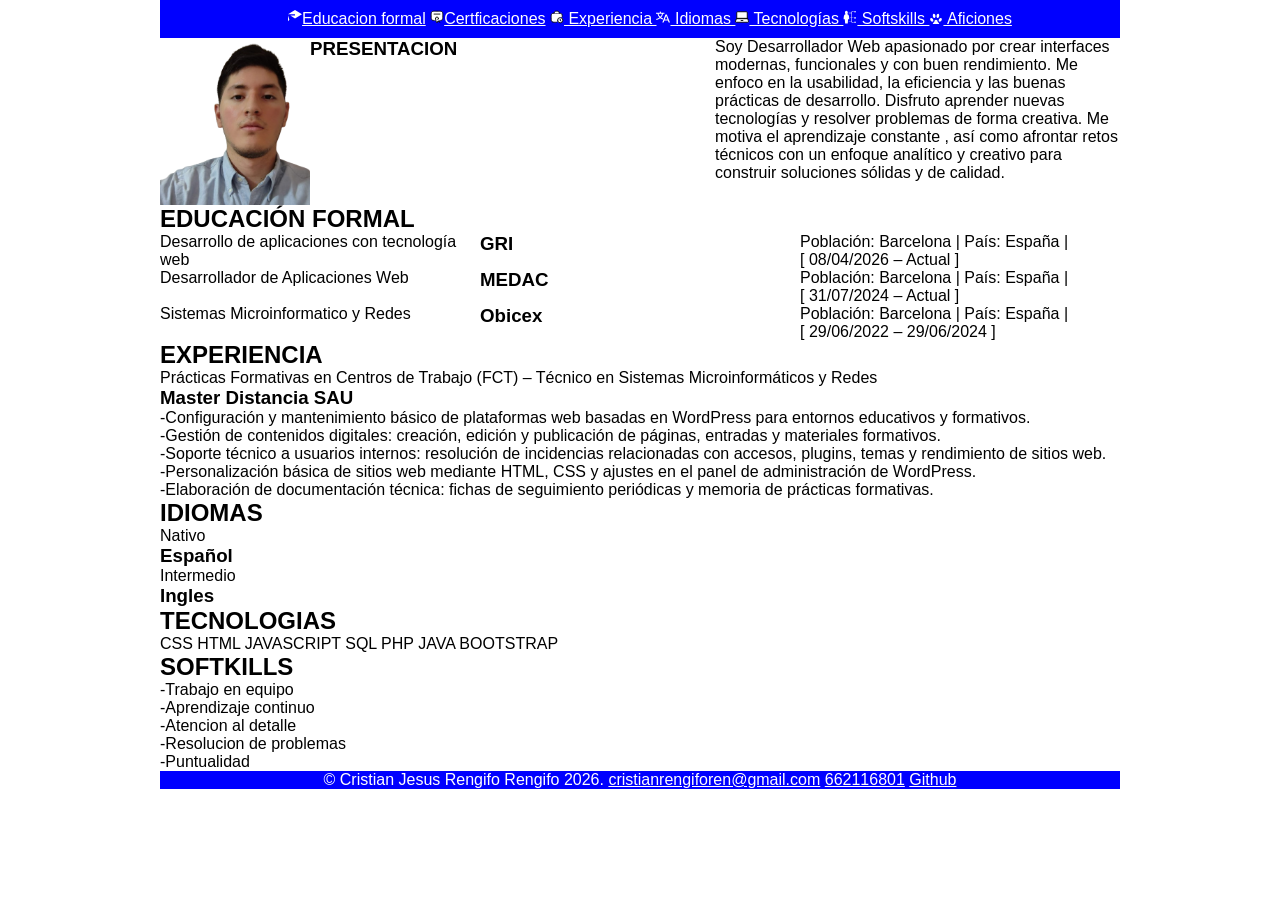
<file: index.html>
<!DOCTYPE html>
<html lang="es">
<head>
    <meta charset="UTF-8">
    <meta name="viewport" content="width=device-width, initial-scale=1.0">
    <title>cv</title>
    <link rel="stylesheet" href="estilos.css">
    
    
</head>
<body>
    <header>
        <nav>
            <a href="educacion.html"><svg xmlns="http://www.w3.org/2000/svg" style="    width: 14px !important;" 
            viewBox="0 0 20 20" fill="currentcolor"><path fill="currentcolor" 
            d="M3.33 8L10 12l10-6l-10-6L0 6h10v2H3.33zM0 8v8l2-2.22V9.
            2L0 8zm10 12l-5-3l-2-1.2v-6l7 4.2l7-4.2v6L10 20z"/></svg>Educacion formal</a>
            <a href=""><svg xmlns="http://www.w3.org/2000/svg" style="    width: 14px !important;"  viewBox="0 0 24 24" fill="currentcolor"><g fill="currentcolor" stroke="#000000" stroke-linecap="round" stroke-linejoin="round" stroke-width="1.5" color="currentColor"><path d="M18.5 17.838c1.03-.151 1.763-.444 2.328-1.01C22 15.657 22 13.771 22 10s0-5.657-1.172-6.828S17.771 2 14 2h-4C6.229 2 4.343 2 3.172 3.172S2 6.229 2 10s0 5.657 1.172 6.828c.808.809 1.956 1.06 3.828 1.137M17 7H7"/><path d="M14.5 14.5a2.5 2.5 0 1 1-5 0a2.5 2.5 0 0 1 5 0"/><path d="M9.5 14.5c0 4.066 1.722 6.37 2.5 7.5l1.5-3l1.75 1L17 21c-.735-.711-1.494-2.953-1.494-2.953"/></g></svg>Certficaciones</a>
            <a href="experiencia.html">
                <svg xmlns="http://www.w3.org/2000/svg" style="    width: 14px !important;" viewBox="0 0 24 24" fill="currentcolor"><g fill="currentcolor" stroke="#000000" stroke-linecap="round" stroke-linejoin="round" stroke-width="1.5" color="currentColor"><path d="M11.007 21H9.605c-3.585 0-5.377 0-6.491-1.135S2 16.903 2 13.25s0-5.48 1.114-6.615S6.02 5.5 9.605 5.5h3.803c3.585 0 5.378 0 6.492 1.135c.857.873 1.054 2.156 1.1 4.365"/><path d="m18.85 18.85l-1.35-.9V15.7M13 17.5a4.5 4.5 0 1 0 9 0a4.5 4.5 0 0 0-9 0m3-12l-.1-.31c-.494-1.54-.742-2.31-1.331-2.75C13.979 2 13.197 2 11.632 2h-.264c-1.565 0-2.348 0-2.937.44c-.59.44-.837 1.21-1.332 2.75L7 5.5"/></g></svg>           
                Experiencia
            
            </a> 
            <a href="Idiomas.html">
                <svg xmlns="http://www.w3.org/2000/svg" style="    width: 14px !important;" viewBox="0 0 20 20" fill="currentcolor"><path fill="currentcolor" d="M20 18h-1.44a.61.61 0 0 1-.4-.12a.81.81 0 0 1-.23-.31L17 15h-5l-1 2.54a.77.77 0 0 1-.22.3a.59.59 0 0 1-.4.14H9l4.55-11.47h1.89zm-3.53-4.31L14.89 9.5a11.62 11.62 0 0 1-.39-1.24q-.09.37-.19.69l-.19.56l-1.58 4.19zm-6.3-1.58a13.43 13.43 0 0 1-2.91-1.41a11.46 11.46 0 0 0 2.81-5.37H12V4H7.31a4 4 0 0 0-.2-.56C6.87 2.79 6.6 2 6.6 2l-1.47.5s.4.89.6 1.5H0v1.33h2.15A11.23 11.23 0 0 0 5 10.7a17.19 17.19 0 0 1-5 2.1q.56.82.87 1.38a23.28 23.28 0 0 0 5.22-2.51a15.64 15.64 0 0 0 3.56 1.77zM3.63 5.33h4.91a8.11 8.11 0 0 1-2.45 4.45a9.11 9.11 0 0 1-2.46-4.45z"/></svg>
                Idiomas
            
            </a> 
            <a href="tecnologias.html">
                <svg style="    width: 14px !important;" xmlns="http://www.w3.org/2000/svg" viewBox="0 0 24 24" fill="currentcolor"><path fill="currrentcolor" stroke="#000000" stroke-linecap="round" stroke-linejoin="round" stroke-width="1.5" d="M21 14.25V4.5A1.5 1.5 0 0 0 19.5 3h-15A1.5 1.5 0 0 0 3 4.5v9.75zm2.12 4.641A1.5 1.5 0 0 1 21.75 21H2.25a1.5 1.5 0 0 1-1.371-2.109L3 14.25h18zM10.5 18h3"/></svg>
                Tecnologías
            
            </a> 
            <a href="softkills.html">
                <svg xmlns="http://www.w3.org/2000/svg" style="    width: 14px !important;" viewBox="0 0 512 512" fill="currentcolor"><path fill="currentcolor" d="M119.1 25v.1c-25 3.2-47.1 32-47.1 68.8c0 20.4 7.1 38.4 17.5 50.9L99.7 157L84 159.9c-13.7 2.6-23.8 9.9-32.2 21.5c-8.5 11.5-14.9 27.5-19.4 45.8c-8.2 33.6-9.9 74.7-10.1 110.5h44l11.9 158.4h96.3L185 337.7h41.9c0-36.2-.3-77.8-7.8-111.7c-4-18.5-10.2-34.4-18.7-45.9c-8.6-11.4-19.2-18.7-34.5-21l-16-2.5L160 144c10-12.5 16.7-30.2 16.7-50.1c0-39.2-24.8-68.8-52.4-68.8c-2.9 0-4.7-.1-5.2-.1zM440 33c-17.2 0-31 13.77-31 31s13.8 31 31 31s31-13.77 31-31s-13.8-31-31-31zM311 55v48H208v18h103v158h-55v18h55v110H208v18h103v32h80.8c-.5-2.9-.8-5.9-.8-9c0-3.1.3-6.1.8-9H329V297h62.8c-.5-2.9-.8-5.9-.8-9c0-3.1.3-6.1.8-9H329V73h62.8c-.5-2.92-.8-5.93-.8-9c0-3.07.3-6.08.8-9H311zm129 202c-17.2 0-31 13.8-31 31s13.8 31 31 31s31-13.8 31-31s-13.8-31-31-31zm0 160c-17.2 0-31 13.8-31 31s13.8 31 31 31s31-13.8 31-31s-13.8-31-31-31z"/></svg>
                Softskills
                 </a>
                  <a href="aficiones.html">
               <svg style="    width: 14px !important;" viewBox="0 0 24 24" xmlns="http://www.w3.org/2000/svg" xmlns:xlink="http://www.w3.org/1999/xlink">
                    <rect width="24" height="24" stroke="none" fill="currentcolor" opacity="0"></rect>
                    <g transform="matrix(0.91 0 0 0.91 12 12)">
                        <path style="stroke: none; stroke-width: 1; stroke-dasharray: none; stroke-linecap: butt; stroke-dashoffset: 0; stroke-linejoin: miter; stroke-miterlimit: 4; fill: currentcolor; fill-rule: nonzero; opacity: 1;" transform=" translate(-15, -10)" d="M 10.992188 4.0019531 C 10.910473985384474 4.00392963149328 10.829643578020521 4.012403794640323 10.75 4.027343800000001 C 10.117307859447552 4.149883562344657 9.589571581427704 4.675013309444013 9.282966891000127 5.487131117267795 C 8.976362200572549 6.299248925091577 8.916023739251965 7.331779523904328 9.1152344 8.357421899999999 C 9.529712098706149 10.492391816046736 10.933172482089493 12.015649298197253 12.25 11.759766 C 13.566894200593254 11.504371114524814 14.298784719612344 9.566654067934838 13.884766 7.4316406 C 13.49945142790775 5.446235809340127 12.249157325153384 3.9637803472781292 10.992188 4.0019531 z M 18.833984 4.0058594 C 17.628097346630206 4.1033908746569665 16.48025528385818 5.549737820574621 16.115234 7.431640600000003 C 15.701271714784315 9.5666100949311 16.43315296376672 11.504302598631615 17.75 11.759766 C 19.066845750114542 12.015730860131798 20.47032418243766 10.492453982785351 20.884766 8.357421900000002 C 21.08394991850758 7.331798620260843 21.023597628648293 6.299286595001767 20.716994505805886 5.487173138022894 C 20.410391382963475 4.67505968104402 19.882670758779593 4.149916576271327 19.25 4.027343799999999 C 19.11420320306772 4.001315125866867 18.97502568879241 3.99412755282233 18.833984 4.0058594 z M 5.7597656 12.003906 C 5.3999062 12.027203 5.0657031 12.139906 4.7832031 12.347656 C 3.6532031 13.177656 3.7566719 15.236313 5.0136719 16.945312 C 6.2706719 18.654312 8.1929063 19.413016 9.1289062 18.666016 C 10.224906 17.792016 10.362469 15.649453 9.1054688 13.939453 C 8.1627188 12.656953 6.8393437 11.934016 5.7597656 12.003906 z M 24.240234 12.003906 C 23.160656 11.934016 21.837281 12.656953 20.894531 13.939453 C 19.637531 15.649453 19.775094 17.792016 20.871094 18.666016 C 21.807094 19.413016 23.729328 18.654312 24.986328 16.945312 C 26.242328 15.237312 26.345797 13.178656 25.216797 12.347656 C 24.934297 12.139906 24.600094 12.027203 24.240234 12.003906 z M 15 15 C 13.343 15 12 16.451391 12 18.275391 C 12 19.925391 9 20.484547 9 22.935547 C 9 24.627547 10.4265 26 12.1875 26 C 13.5215 26 13.891 25 15 25 C 16.109 25 16.498109 26 17.787109 26 C 19.561109 26 21 24.627547 21 22.935547 C 21 20.484547 18 19.644391 18 18.275391 C 18 16.451391 16.657 15 15 15 z" stroke-linecap="round"></path>
                    </g>
                </svg>
                Aficiones
                 </a>
        </nav>
    </header>
    
    <main>
        <div class="lado">
   
    <img src="img/Foto3.png" alt="Foto de Curriculum" >
    


        <h3>PRESENTACION</h3>
<p> Soy Desarrollador Web apasionado por crear interfaces modernas, funcionales y con buen rendimiento.
     Me enfoco en la usabilidad, la eficiencia y las buenas prácticas de desarrollo.
      Disfruto aprender nuevas tecnologías y resolver problemas de forma creativa.
    Me motiva el aprendizaje constante , así como afrontar retos técnicos con un enfoque analítico y 
    creativo para construir soluciones sólidas y de calidad.</p>
</div>
<h2>EDUCACIÓN FORMAL</h2>
        <div class="educacion">
            <div class="datw">
                <span>Desarrollo de aplicaciones con tecnología web</span>
                <h3>GRI</h3>
                <p>Población: Barcelona | País: España | <br>[ 08/04/2026 – Actual ]</p>
                
            </div>
            <div class="daw">
                <span>Desarrollador de Aplicaciones Web</span>
                <h3>MEDAC</h3>
                <p>Población: Barcelona | País: España | <br>[ 31/07/2024 – Actual ]</p>
                
            </div>
            <div class="smr">
                <span>Sistemas Microinformatico y Redes</span>
                <h3>Obicex</h3>
                <p>Población: Barcelona | País: España |<br> [ 29/06/2022 – 29/06/2024  ]</p>
            </div>
        </div>
        <h2>EXPERIENCIA</h2>
        <div class="experiencia">
            <div class="master">
                <span>Prácticas Formativas en Centros de Trabajo (FCT) – Técnico en Sistemas
Microinformáticos y Redes</span>
                <h3>Master Distancia SAU</h3>
                <p>-Configuración y mantenimiento básico de plataformas web basadas en WordPress para
entornos educativos y formativos.
<br>-Gestión de contenidos digitales: creación, edición y publicación de páginas, entradas y
materiales formativos.
<br>-Soporte técnico a usuarios internos: resolución de incidencias relacionadas con accesos,
plugins, temas y rendimiento de sitios web.
<br>-Personalización básica de sitios web mediante HTML, CSS y ajustes en el panel de
administración de WordPress.
<br>-Elaboración de documentación técnica: fichas de seguimiento periódicas y memoria de
prácticas formativas.</p>
                
            </div>
            
        </div>
        <h2>IDIOMAS</h2>
        <div class="idiomas">
            <div class="idipri">
                <span>Nativo</span>
                <h3>Español</h3>
                
            </div>
             <div class="idisec">
                <span>Intermedio</span>
                <h3>Ingles</h3>
                
            </div>

        </div>
        </div>
        <h2>TECNOLOGIAS</h2>
        <div class="tecnologías">
           
                <span>CSS</span>
                <SPAN> HTML </SPAN><SPAN> JAVASCRIPT </SPAN><SPAN>SQL</SPAN><SPAN> PHP </SPAN><SPAN>JAVA</SPAN><SPAN> BOOTSTRAP</SPAN>
             
                

        </div>
        <h2>SOFTKILLS</h2>
        <div class="softkills">
           <p>-Trabajo en equipo<br>-Aprendizaje continuo
        <br>-Atencion al detalle
    <br>-Resolucion de problemas
<br>-Puntualidad</p>
           
             
                

        </div>
        
        
</main>
    <footer>
        &copy; Cristian Jesus Rengifo Rengifo 2026. <a href="">cristianrengiforen@gmail.com</a> <a href="https://wa.me/34662116801">662116801</a> <a href="https://github.com/xiles5/">Github</a>
    </footer>
</body>
</html>
</file>
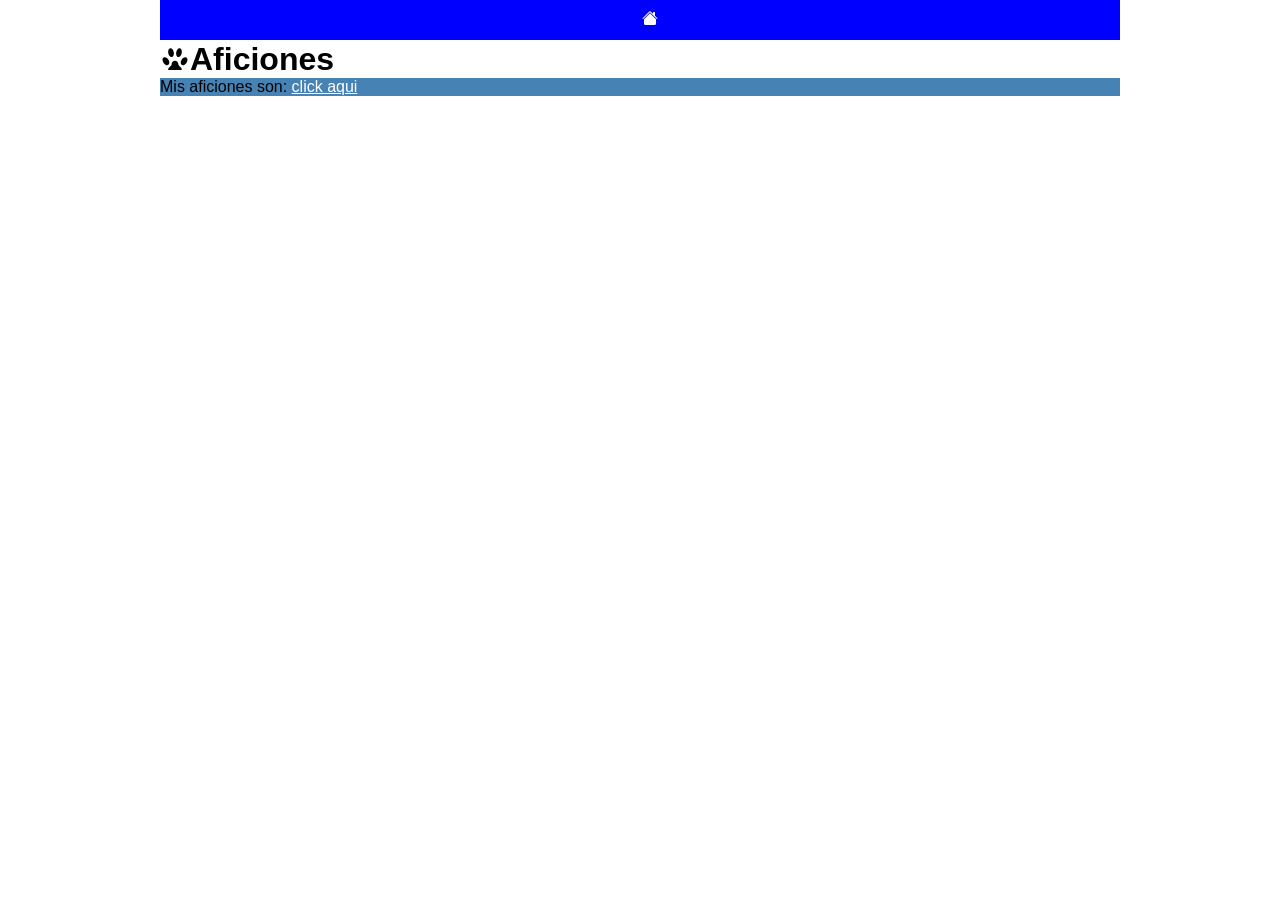
<file: aficiones.html>
<!DOCTYPE html>
<html lang="es">
<head>
    <meta charset="UTF-8">
    <meta name="viewport" content="width=device-width, initial-scale=1.0">
    <title>aficiones</title>
    <link rel="stylesheet" href="estilos.css">
</head>
<body>
     <header>
        <a href="index.html" title="Inicio"><svg xmlns="http://www.w3.org/2000/svg" width="16" height="16" fill="currentColor" class="bi bi-house-fill" viewBox="0 0 16 16">
  <path d="M8.707 1.5a1 1 0 0 0-1.414 0L.646 8.146a.5.5 0 0 0 .708.708L8 2.207l6.646 6.647a.5.5 0 0 0 .708-.708L13 5.793V2.5a.5.5 0 0 0-.5-.5h-1a.5.5 0 0 0-.5.5v1.293z"/>
  <path d="m8 3.293 6 6V13.5a1.5 1.5 0 0 1-1.5 1.5h-9A1.5 1.5 0 0 1 2 13.5V9.293z"/>
</svg></a>
    </header>
<h1><svg style="    width: 30px !important;" viewBox="0 0 24 24" xmlns="http://www.w3.org/2000/svg" xmlns:xlink="http://www.w3.org/1999/xlink">
                    <rect width="24" height="24" stroke="none" fill="currentcolor" opacity="0"></rect>
                    <g transform="matrix(0.91 0 0 0.91 12 12)">
                        <path style="stroke: none; stroke-width: 1; stroke-dasharray: none; stroke-linecap: butt; stroke-dashoffset: 0; stroke-linejoin: miter; stroke-miterlimit: 4; fill: currentcolor; fill-rule: nonzero; opacity: 1;" transform=" translate(-15, -10)" d="M 10.992188 4.0019531 C 10.910473985384474 4.00392963149328 10.829643578020521 4.012403794640323 10.75 4.027343800000001 C 10.117307859447552 4.149883562344657 9.589571581427704 4.675013309444013 9.282966891000127 5.487131117267795 C 8.976362200572549 6.299248925091577 8.916023739251965 7.331779523904328 9.1152344 8.357421899999999 C 9.529712098706149 10.492391816046736 10.933172482089493 12.015649298197253 12.25 11.759766 C 13.566894200593254 11.504371114524814 14.298784719612344 9.566654067934838 13.884766 7.4316406 C 13.49945142790775 5.446235809340127 12.249157325153384 3.9637803472781292 10.992188 4.0019531 z M 18.833984 4.0058594 C 17.628097346630206 4.1033908746569665 16.48025528385818 5.549737820574621 16.115234 7.431640600000003 C 15.701271714784315 9.5666100949311 16.43315296376672 11.504302598631615 17.75 11.759766 C 19.066845750114542 12.015730860131798 20.47032418243766 10.492453982785351 20.884766 8.357421900000002 C 21.08394991850758 7.331798620260843 21.023597628648293 6.299286595001767 20.716994505805886 5.487173138022894 C 20.410391382963475 4.67505968104402 19.882670758779593 4.149916576271327 19.25 4.027343799999999 C 19.11420320306772 4.001315125866867 18.97502568879241 3.99412755282233 18.833984 4.0058594 z M 5.7597656 12.003906 C 5.3999062 12.027203 5.0657031 12.139906 4.7832031 12.347656 C 3.6532031 13.177656 3.7566719 15.236313 5.0136719 16.945312 C 6.2706719 18.654312 8.1929063 19.413016 9.1289062 18.666016 C 10.224906 17.792016 10.362469 15.649453 9.1054688 13.939453 C 8.1627188 12.656953 6.8393437 11.934016 5.7597656 12.003906 z M 24.240234 12.003906 C 23.160656 11.934016 21.837281 12.656953 20.894531 13.939453 C 19.637531 15.649453 19.775094 17.792016 20.871094 18.666016 C 21.807094 19.413016 23.729328 18.654312 24.986328 16.945312 C 26.242328 15.237312 26.345797 13.178656 25.216797 12.347656 C 24.934297 12.139906 24.600094 12.027203 24.240234 12.003906 z M 15 15 C 13.343 15 12 16.451391 12 18.275391 C 12 19.925391 9 20.484547 9 22.935547 C 9 24.627547 10.4265 26 12.1875 26 C 13.5215 26 13.891 25 15 25 C 16.109 25 16.498109 26 17.787109 26 C 19.561109 26 21 24.627547 21 22.935547 C 21 20.484547 18 19.644391 18 18.275391 C 18 16.451391 16.657 15 15 15 z" stroke-linecap="round"></path>
                    </g>
                </svg>Aficiones</h1>
                <p style="background-color: steelblue;">Mis aficiones son: <a href="Formulario de oso.html">click aqui</a></p>
    
</body>
</html>
</file>
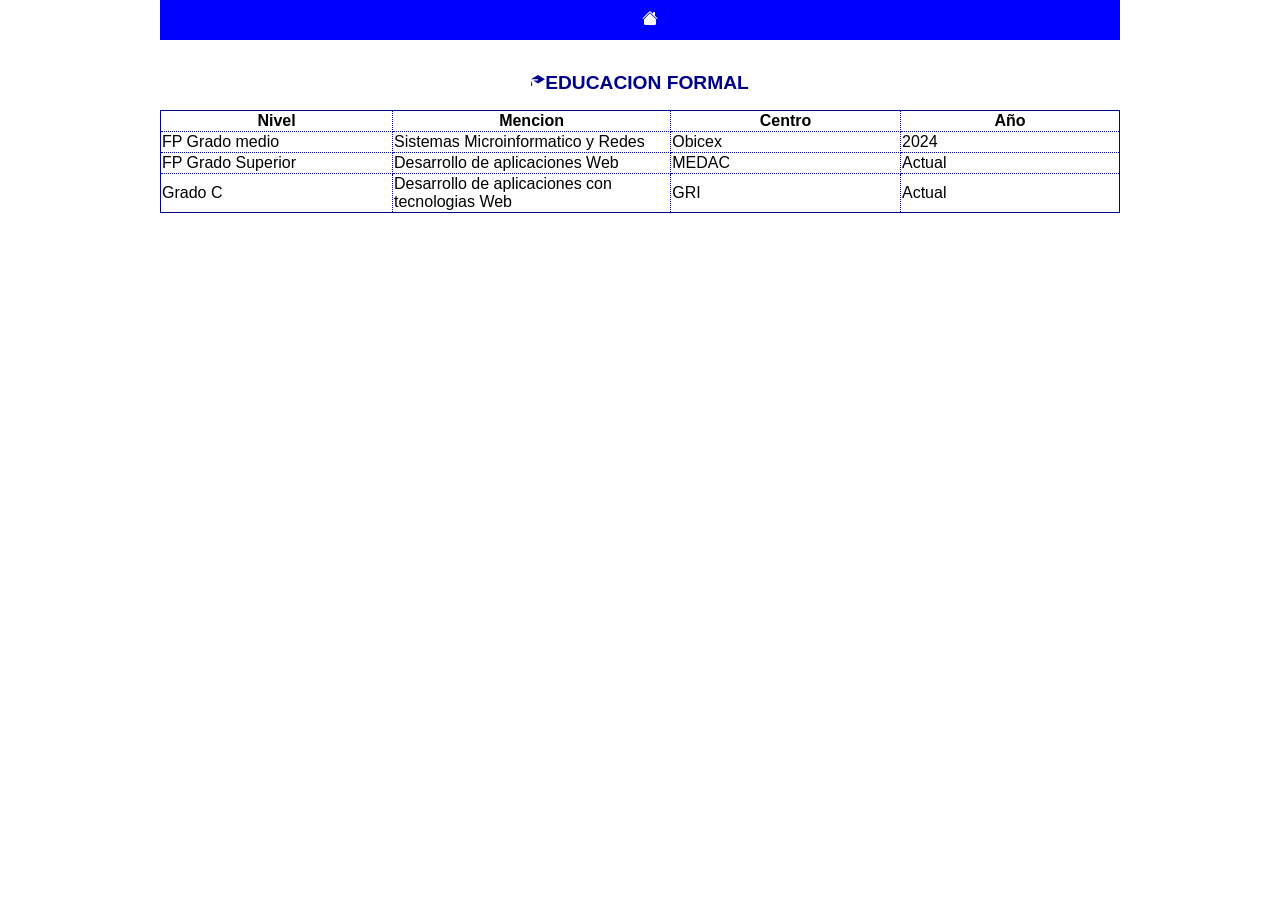
<file: educacion.html>
<!DOCTYPE html>
<html lang="es">
<head>
    <meta charset="UTF-8">
    <meta name="viewport" content="width=device-width, initial-scale=1.0">
    <link rel="stylesheet" href="estilos.css">
    <title>educacion </title>
</head>
<body>
    <header>
        <a href="index.html" title="Inicio"><svg xmlns="http://www.w3.org/2000/svg" width="16" height="16" fill="currentColor" class="bi bi-house-fill" viewBox="0 0 16 16">
  <path d="M8.707 1.5a1 1 0 0 0-1.414 0L.646 8.146a.5.5 0 0 0 .708.708L8 2.207l6.646 6.647a.5.5 0 0 0 .708-.708L13 5.793V2.5a.5.5 0 0 0-.5-.5h-1a.5.5 0 0 0-.5.5v1.293z"/>
  <path d="m8 3.293 6 6V13.5a1.5 1.5 0 0 1-1.5 1.5h-9A1.5 1.5 0 0 1 2 13.5V9.293z"/>
</svg></a>
    </header>
    <main>
        <table>
            <caption><svg xmlns="http://www.w3.org/2000/svg" style="    width: 14px !important;" 
            viewBox="0 0 20 20" fill="currentcolor"><path fill="currentcolor" 
            d="M3.33 8L10 12l10-6l-10-6L0 6h10v2H3.33zM0 8v8l2-2.22V9.
            2L0 8zm10 12l-5-3l-2-1.2v-6l7 4.2l7-4.2v6L10 20z"/></svg>EDUCACION FORMAL</caption>
            <thead>
                <tr>
                    <th>Nivel</th>
                    <th>Mencion</th>
                    <th>Centro</th>
                    <th>Año</th>   
                </tr>
            </thead>
            <tbody>
                <tr><td>FP Grado medio</td>
                <td>Sistemas Microinformatico y Redes</td>
                 <td>Obicex</td>
                  <td>2024  </td>
           </tr>
            <tr><td>FP Grado Superior</td>
                <td>Desarrollo de aplicaciones Web</td>
                 <td>MEDAC</td>
                  <td>Actual  </td>
           </tr>
           </tr>
            <tr><td>Grado C</td>
                <td>Desarrollo de aplicaciones con tecnologias Web</td>
                 <td>GRI</td>
                  <td>Actual  </td>
           </tr>
            </tbody>
        </table>
        
        
    </main>
    
</body>
</html>
</file>
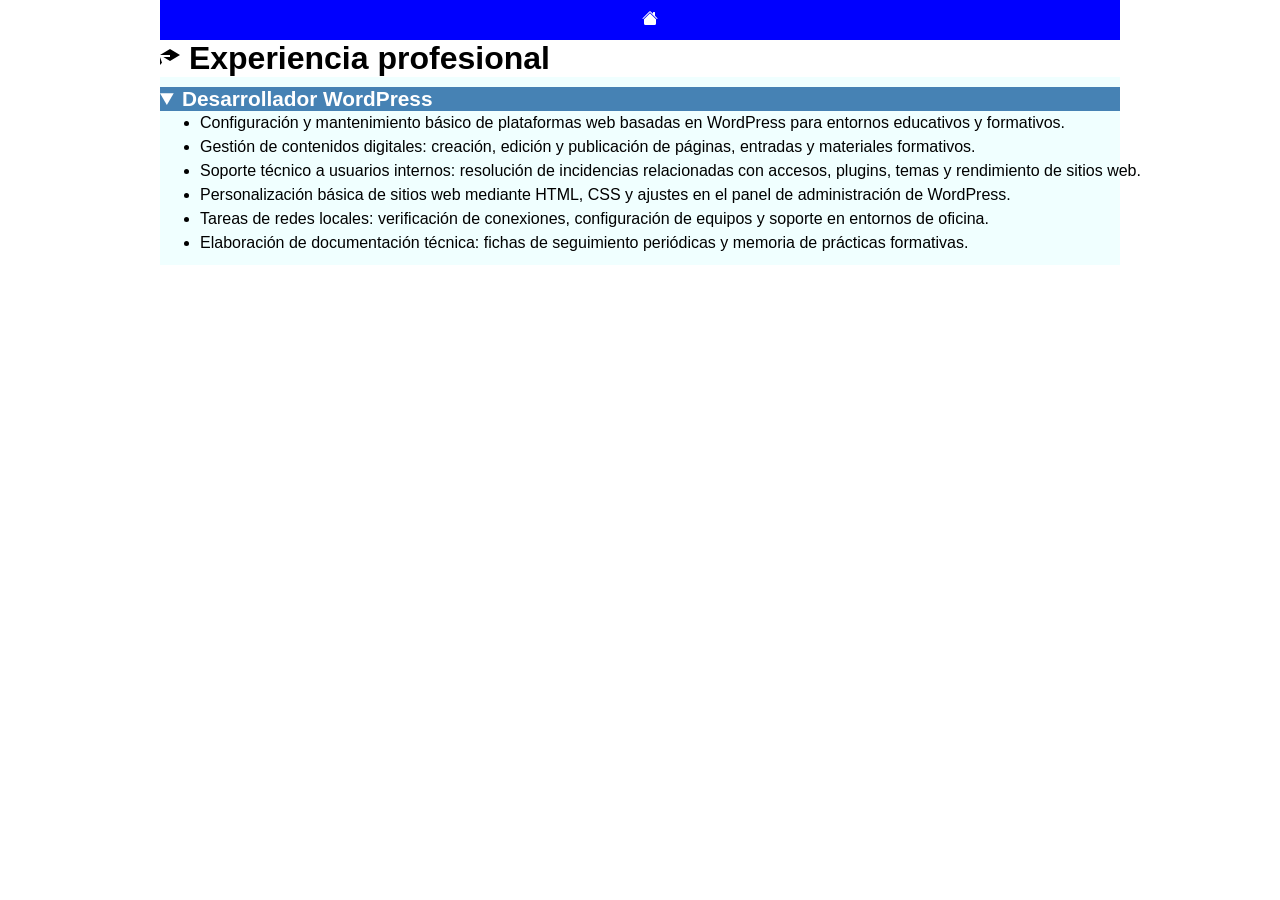
<file: experiencia.html>
<!DOCTYPE html>
<html lang="es">
<head>
    <meta charset="UTF-8">
    <meta name="viewport" content="width=device-width, initial-scale=1.0">
    <link rel="stylesheet" href="estilos.css">
    <title>experiencia</title>
</head>
<body>
    <header>
        <a href="index.html" title="Inicio"><svg xmlns="http://www.w3.org/2000/svg" width="16" height="16" fill="currentColor" class="bi bi-house-fill" viewBox="0 0 16 16">
  <path d="M8.707 1.5a1 1 0 0 0-1.414 0L.646 8.146a.5.5 0 0 0 .708.708L8 2.207l6.646 6.647a.5.5 0 0 0 .708-.708L13 5.793V2.5a.5.5 0 0 0-.5-.5h-1a.5.5 0 0 0-.5.5v1.293z"/>
  <path d="m8 3.293 6 6V13.5a1.5 1.5 0 0 1-1.5 1.5h-9A1.5 1.5 0 0 1 2 13.5V9.293z"/>
</svg></a>
    </header>
    <main>
        <h1><svg xmlns="http://www.w3.org/2000/svg" style="    width: 20px !important;" viewBox="0 0 20 20" fill="currentcolor"><path fill="currentcolor" d="M3.33 8L10 12l10-6l-10-6L0 6h10v2H3.33zM0 8v8l2-2.22V9.
            2L0 8zm10 12l-5-3l-2-1.2v-6l7 4.2l7-4.2v6L10 20z"></path></svg> 
            Experiencia profesional
        </h1>
        <details open>
            <summary><strong>Desarrollador WordPress</strong></summary>
               <ul>
                <li>Configuración y mantenimiento básico de plataformas web basadas en WordPress para entornos educativos y formativos.
</li>
                <li>Gestión de contenidos digitales: creación, edición y publicación de páginas, entradas y materiales formativos.
</li>
                <li>Soporte técnico a usuarios internos: resolución de incidencias relacionadas con accesos, plugins, temas y rendimiento de sitios web.</li>
                <li>Personalización básica de sitios web mediante HTML, CSS y ajustes en el panel de administración de WordPress.</li>
                <li>Tareas de redes locales: verificación de conexiones, configuración de equipos y soporte en entornos de oficina.</li>
                <li>Elaboración de documentación técnica: fichas de seguimiento periódicas y memoria de prácticas formativas.</li>
               </ul>
        </details>
    </main>
    
</body>
</html>
</file>
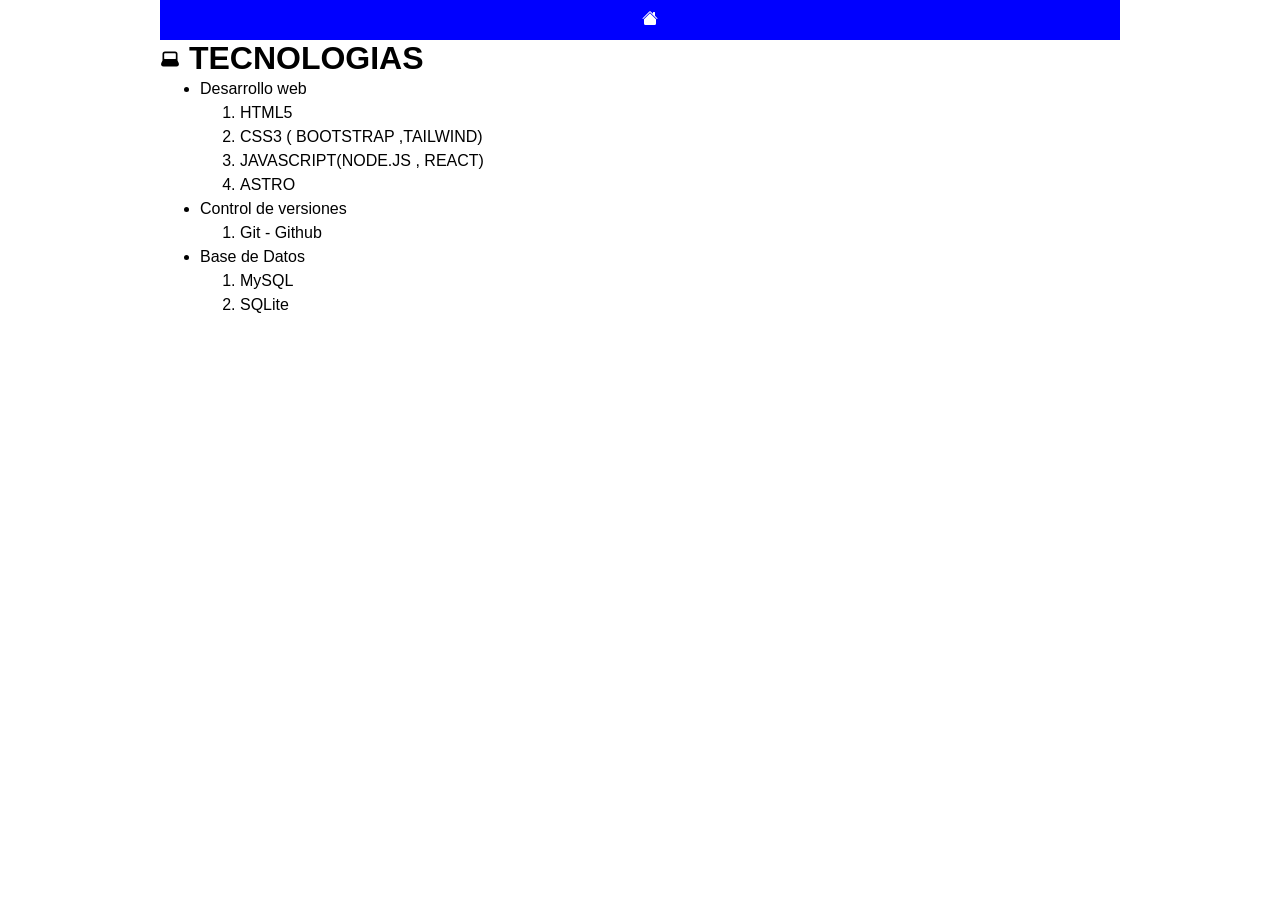
<file: tecnologias.html>
<!DOCTYPE html>
<html lang="es">
<head>
    <meta charset="UTF-8">
    <meta name="viewport" content="width=device-width, initial-scale=1.0">
    <title>tecnologias</title>
    <link rel="stylesheet" href="estilos.css">
</head>
<body>
    <header>
        <a href="index.html" title="Inicio"><svg xmlns="http://www.w3.org/2000/svg" width="16" height="16" fill="currentColor" class="bi bi-house-fill" viewBox="0 0 16 16">
  <path d="M8.707 1.5a1 1 0 0 0-1.414 0L.646 8.146a.5.5 0 0 0 .708.708L8 2.207l6.646 6.647a.5.5 0 0 0 .708-.708L13 5.793V2.5a.5.5 0 0 0-.5-.5h-1a.5.5 0 0 0-.5.5v1.293z"/>
  <path d="m8 3.293 6 6V13.5a1.5 1.5 0 0 1-1.5 1.5h-9A1.5 1.5 0 0 1 2 13.5V9.293z"/>
</svg></a>
    </header>
    <main>
        <h1> 
            <svg xmlns="http://www.w3.org/2000/svg" style="    width: 20px !important;"  viewBox="0 0 24 24" fill=currentcolor><path fill=currentcolor fill-rule="evenodd" d="M3 6a3 3 0 0 1 3-3h12a3 3 0 0 1 3 3v7.764l1.447 2.894l-.894.448l.894-.448c.998 1.995-.453 4.342-2.683 4.342H4.236c-2.23 0-3.68-2.347-2.683-4.342L3 13.764V6zm3-1a1 1 0 0 0-1 1v5a1 1 0 0 0 1 1h12a1 1 0 0 0 1-1V6a1 1 0 0 0-1-1H6z" clip-rule="evenodd"/></svg>
            TECNOLOGIAS
        </h1>
        <ul>
            <li>Desarrollo web</li>
            <ol>
                <li>HTML5</li>
                <li>CSS3 ( BOOTSTRAP ,TAILWIND)</li>
                <li>JAVASCRIPT(NODE.JS , REACT)</li>
                <li>ASTRO</li>
            
            </ol>
            <li>Control de versiones</li>
            <ol>
                <li>Git - Github</li>
            </ol>
            <li>Base de Datos</li>
            <ol>
                <li>MySQL</li>
                <li>SQLite</li>
            </ol>
      
        </ul>
    </main>
</body>
</html>
</file>
<file: estilos.css>
html{
    font-family:'Gill Sans', 'Gill Sans MT', Calibri, 'Trebuchet MS', sans-serif;/*estilo de letra*/
    font-size: 16px; /*letra base:rem*/
    
}

header{
    padding: 10px;
    background-color: blue;
}
body{
    
    margin: 0 auto;
   
}
a{
    color: white;
}
*{
    width: 960px;
   margin: 0 auto;
   box-sizing: border-box;
   
}
img{
    width:150px !important;
}
.lado {
  
    display:flex;
     
}

.daw{
    display: flex;
     
}
.datw{
    display: flex;
    
}
.smr{
    display: flex;
    
}
nav{
    text-align: center;
    
}
footer{
    background-color: blue;
    color: white;
    text-align: center;
}
details{
    background-color: azure;
    margin-bottom: 2rem;
    padding: 10px 0;
    
}
details p{
    margin: 3px;
}
summary{
    background-color: steelblue;
    color: white;
    font-size: 1.3rem;
}
li{
    line-height: 1.5rem;

}
table{
    width: 100%;
    border: 1px darkblue solid;
    margin: 1rem 0;
    border-collapse: collapse;
}
caption{
    font-size: 1.2rem;
    margin: 1rem 0;
    color:darkblue;
    font-weight: bold;
}
td, th{
    border:darkblue 1px dotted;
}
</file>
